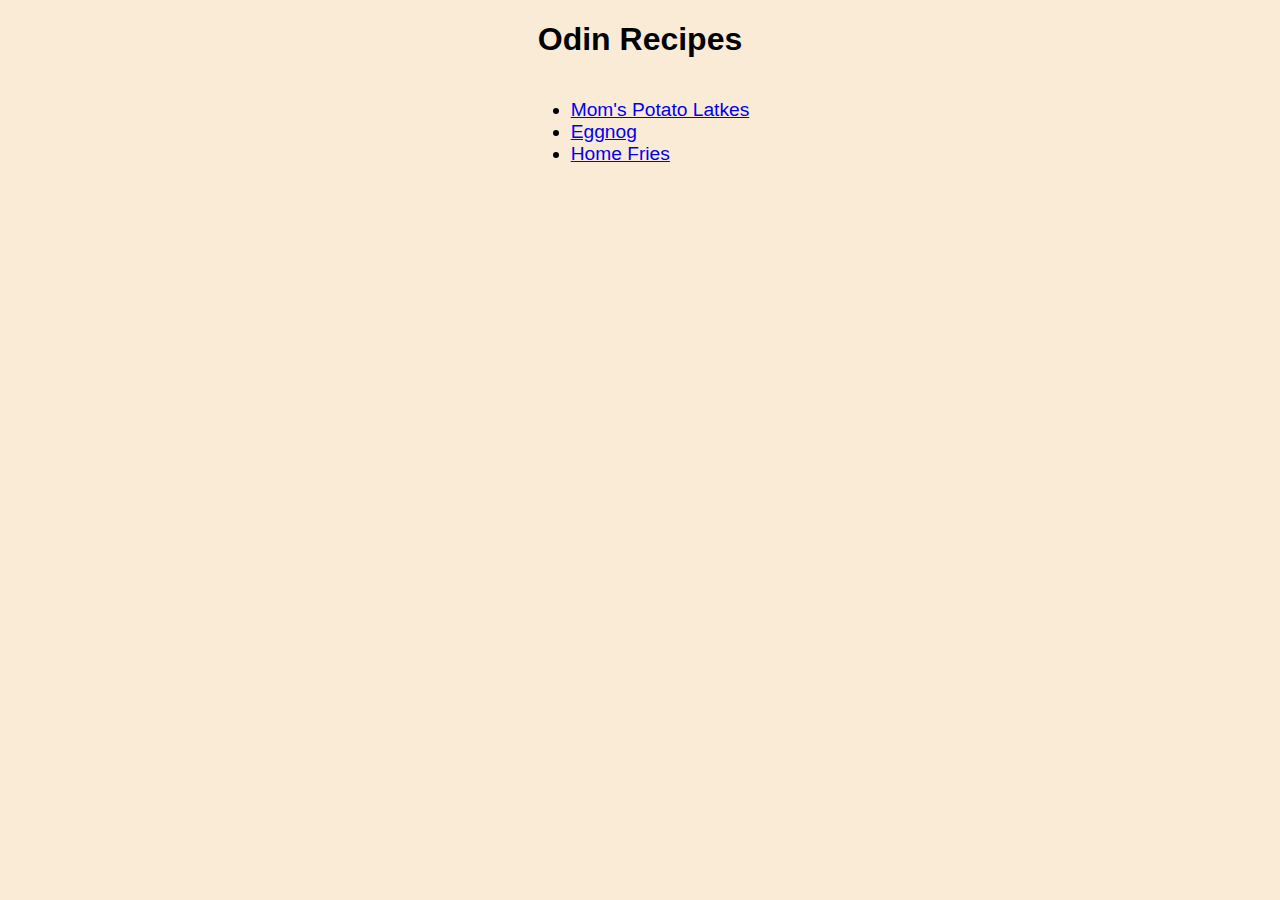
<file: index.html>
<!DOCTYPE html>
<html lang="en">
<head>
    <meta charset="UTF-8">
    <meta http-equiv="X-UA-Compatible" content="IE=edge">
    <meta name="viewport" content="width=device-width, initial-scale=1.0">
    <title>Project: Recipes</title>
    <link rel="stylesheet" href="styles.css">
</head>
<body>
    <h1>Odin Recipes</h1>
    <ul>
        <li><a href="recipes/latkes.html">Mom's Potato Latkes</a></li>
        <li><a href="recipes/eggnog.html">Eggnog</a></li>
        <li><a href="recipes/fries.html">Home Fries</a></li>
    </ul>
    
</body>
</html>
</file>
<file: styles.css>
body {
    font-family: 'Segoe UI', Tahoma, Geneva, Verdana, sans-serif;
    text-align: center;
    background-color:antiquewhite;

}
ul, ol {
    display: inline-block;
    text-align: left;
}

ul, ol, p {
    font-size: larger;
}
</file>
